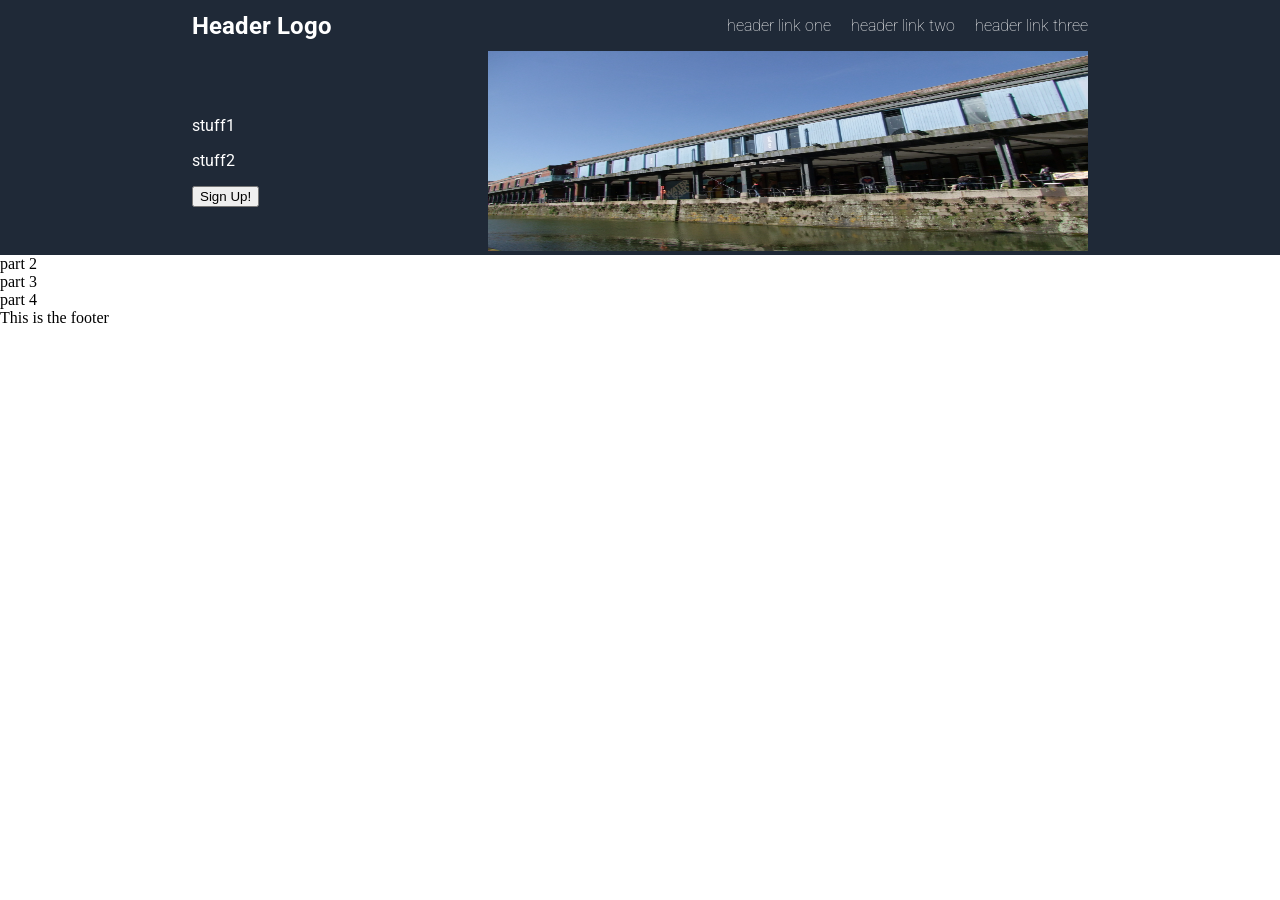
<file: landingPage/index.html>
<!-- 

    Download the design images and take a look at what you’re going to be creating here. 
    Image One (Full Design), Image Two (Color and Fonts)
        Hero text is the statement that appears at the top of a web page.
    There are many ways to tackle a project like this, and it can be overwhelming to look at a blank HTML document 
    and not know where to start. Our suggestion: take it one section at a time. The website you’re creating has 4 
    main sections (and a footer), so pick one and get it into pretty good shape before moving on. Starting at the 
    top is always a solid plan.
    For the section you’re working on, begin by getting all the content onto the page before beginning to style it. 
    In other words, do the HTML and then do the CSS. You’ll probably have to go back to the HTML once you start styling, 
    but bouncing back and forth from the beginning will take more time and may cause more frustration. 
    (Note: you don’t need to use more than one stylesheet. Using only one CSS file is adequate for this project).
    Many of the elements on this page are very similar to things you saw in our flexbox exercises… feel free to go 
    back to those if you need a refresher.
    You do not need to make this project responsive. That means you don’t have to adjust your design for different 
    screen sizes, zoom levels, or mobile devices. For now, just focus on making it look good on a regular computer 
    screen. You’ll learn how to handle different screen sizes later.
    When you finish, don’t forget to push it up to GitHub!

 -->

 <!DOCTYPE html>
 <html lang="en">
 <head>
     <meta charset="UTF-8">
     <meta name="viewport" content="width=device-width, initial-scale=1.0">
     <title>Document</title>

    <!-- link css -->
    <link rel="stylesheet" type="text/css" href="styles.css">

    <!-- link roboto font family from google -->
    <link href="https://fonts.googleapis.com/css2?family=Roboto:wght@300;400;500;700&display=swap" rel="stylesheet">

 </head>
 <body>
    <!-- This is the first container
    contains 2 flex boxes-->
    <div class="container1">
        <!-- header container also contains 2 flex boxes -->
        <div class="headerContainer1">
            <div class="headerLogo">
                Header Logo
            </div>
            <!-- make separate box for links -->
            <div class="headerLinks">
                <!-- unordered list of header links -->
                <ul>
                    <!-- link to nothing -->
                    <li><a href="#">header link one</a></li>
                    <li><a href="#">header link two</a></li>
                    <li><a href="#">header link three</a></li>
                </ul>
            </div>
        </div>

        <!-- make second box for picture, button and paragraphs -->
        <div class="headerContainer2">
            <!-- container with paragraphs and button in row format -->
            <div class="leftHeaderContainer2">
                <p>stuff1</p>
                <p>stuff2</p>
                <button type="button">Sign Up!</button>
            </div>
            <!-- container with image -->
            <div class="rightHeaderContainer2">
                <img src="img.jpg" alt="put picture here" style="width:600px;height:200px">
            </div>
        </div>
    <!-- first element header ends -->
    </div>

    <!-- This is the second container2 -->
    <div class="container2">part 2</div>
 
    <!-- This is the third container3 -->
    <div class="container3">part 3</div>
 
    <!-- This is the fourth container4 -->
    <div class="container4">part 4</div>
 
    <!-- This is the fifth container5 -->
    <footer>This is the footer</footer>
 </body>
 </html>
</file>
<file: landingPage/styles.css>
body{
    /* deals with margin collapse */
    margin: 0 0 0 0;
}

.container1{
    /* deals with the top header formatting and column flex boxes */
    background-color: #1f2937;
    color: white;
    display: flex;
    flex-direction: column;
    /* make whole header container Roboto font with backup sans-serif */
    font-family: 'Roboto', sans-serif;
    padding: 0 15% 0 15%;

}

.headerContainer1{
    display: flex;
    flex-direction: row;
    justify-content: space-between;
    align-items: center;
    /* padding: 0 15% 0 15%; */
}

.headerLogo{
    font-weight: bold;
    font-size: 18pt;
}

ul{
    /* removes dots for list items */
    list-style-type: none;
    display: flex;
    gap: 20px;
}

a{
    /* removes udnerline under links */
    text-decoration: none;
    color: white;
    font-weight: lighter;
}

.headerContainer2{
    display: flex;
    flex-direction: row;
    align-items: center;
    justify-content: space-between;
}
</file>
